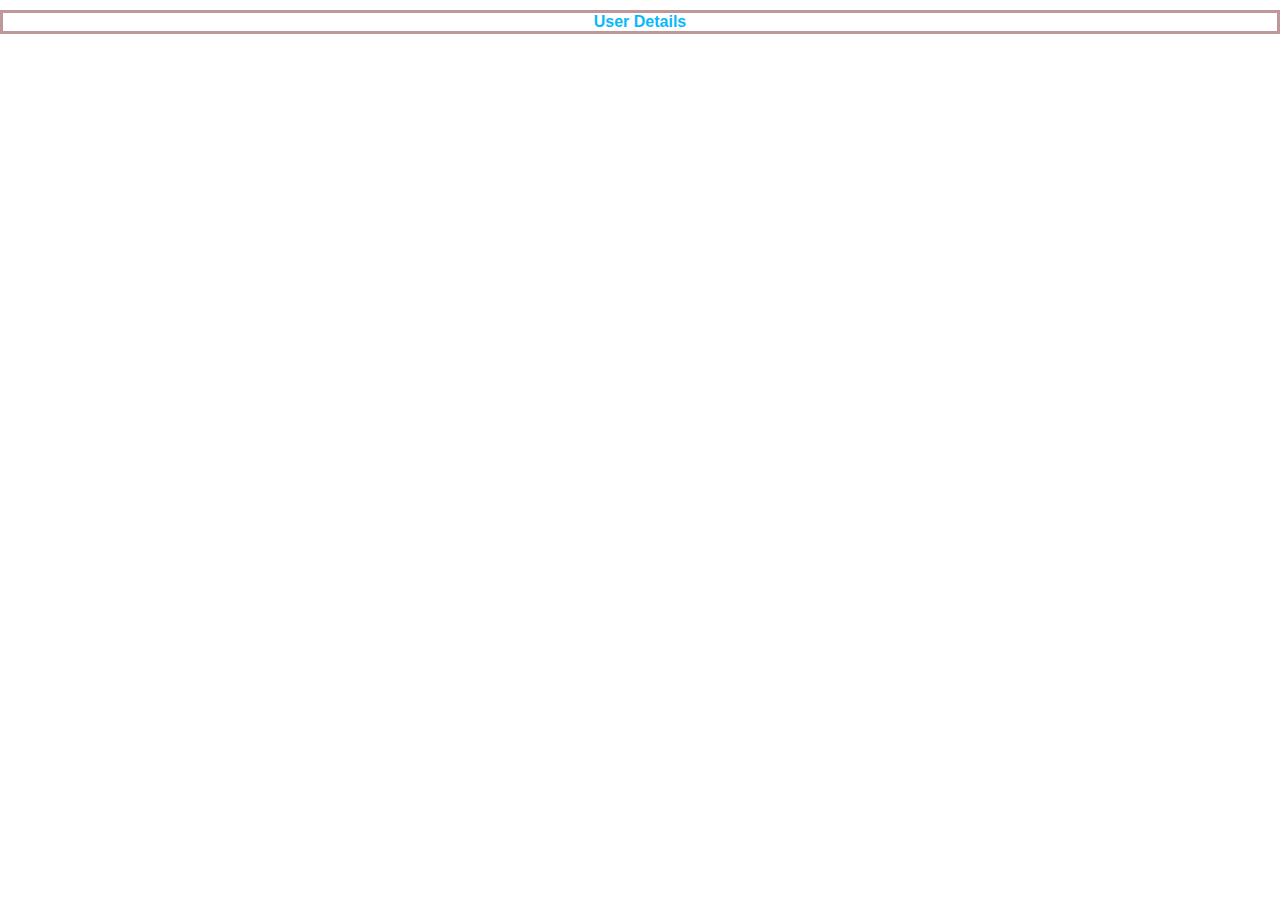
<file: Weekly Tests/April/24-04-2022/index.html>
<!DOCTYPE html>
<html lang="en">
<head>
    <meta charset="UTF-8">
    <meta http-equiv="X-UA-Compatible" content="IE=edge">
    <meta name="viewport" content="width=device-width, initial-scale=1.0">
    <title>User Details</title>
    <link rel="stylesheet" href="index.css">
</head>
<body>
    <!-- <button id="users" onclick="getusers()">User Details</button> -->
    <h1 class="users">User Details</h1>
    <div id="card">
     <!-- <div class="details">
        <h1 class="Id">ID</h1>
        <img src="" alt="" class="image">
        <p class="firstname">First Name</p>
        <p class="lastname">Last Name</p>
        <p class="email">mailid</p>
    </div> -->
  </div>  
    <script src="./index.js"></script>
</body>
</html>
</file>
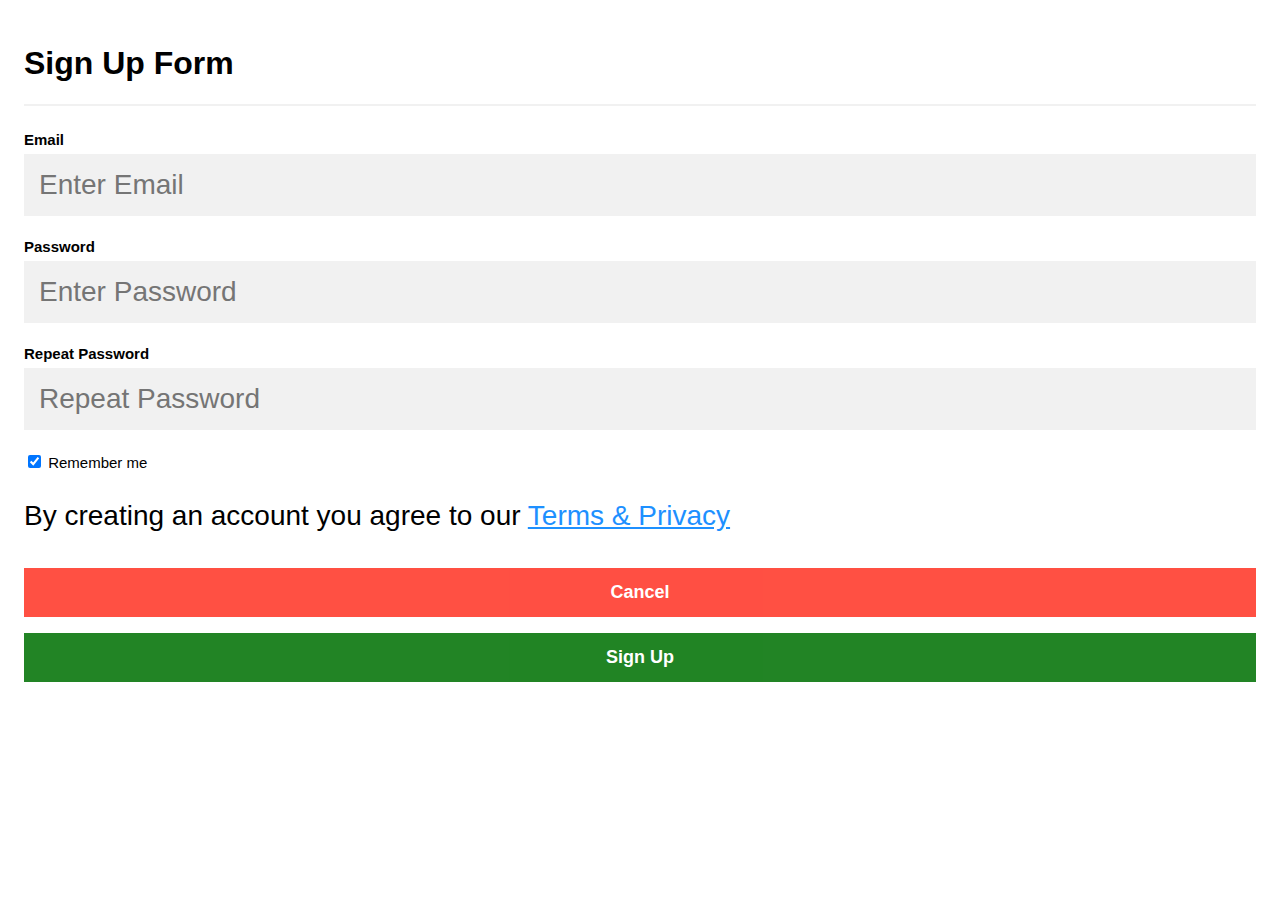
<file: Assignments/March/Week 4/Assignment 10/Regristration_Form.html>
<!DOCTYPE html>
<html>
<head>
<style>
body{
   font-family: 'Segoe UI', Tahoma, Geneva, Verdana, sans-serif;
}
* {box-sizing: border-box}
input[type=text], input[type=password] {
   width: 100%;
   font-size: 28px;
   padding: 15px;
   margin: 5px 0 22px 0;
   display: inline-block;
   border: none;
   background: #f1f1f1;
}
label{
   font-size: 15px;
}
input[type=text]:focus, input[type=password]:focus {
   background-color: #ddd;
   outline: none;
}
hr {
   border: 1px solid #f1f1f1;
   margin-bottom: 25px;
}
button {
   font-size: 18px;
   font-weight: bold;
   background-color: rgb(10, 119, 13);
   color: white;
   padding: 14px 20px;
   margin: 8px 0;
   border: none;
   cursor: pointer;
   width: 100%;
   opacity: 0.9;
}
button:hover {
   opacity:1;
}
.cancel {
   padding: 14px 20px;
   background-color: #ff3d2f;
}
.formContainer {
   padding: 16px;
}
.formContainer p{
   font-size: 28px;
}
</style>
<body>
<form>
<div class="formContainer">
<h1>Sign Up Form</h1>
<hr>
<label for="email"><b>Email</b></label>
<input type="text" placeholder="Enter Email" name="email" required>
<label for="password"><b>Password</b></label>
<input type="password" placeholder="Enter Password" name="password" required>
<label for="repeatPassword"><b>Repeat Password</b></label>
<input type="password" placeholder="Repeat Password" name="repeatPassword"
required>
<label>
<input type="checkbox" checked="checked" name="remember" style="marginbottom: 15px"> Remember me
</label>
<p>By creating an account you agree to our <a href="#"
style="color:dodgerblue">Terms & Privacy</a><p>
<div>
<button type="button" class="cancel">Cancel</button>
<button type="submit" class="signup">Sign Up</button>
</div>
</div>
</form>
</body>
</html>
</file>
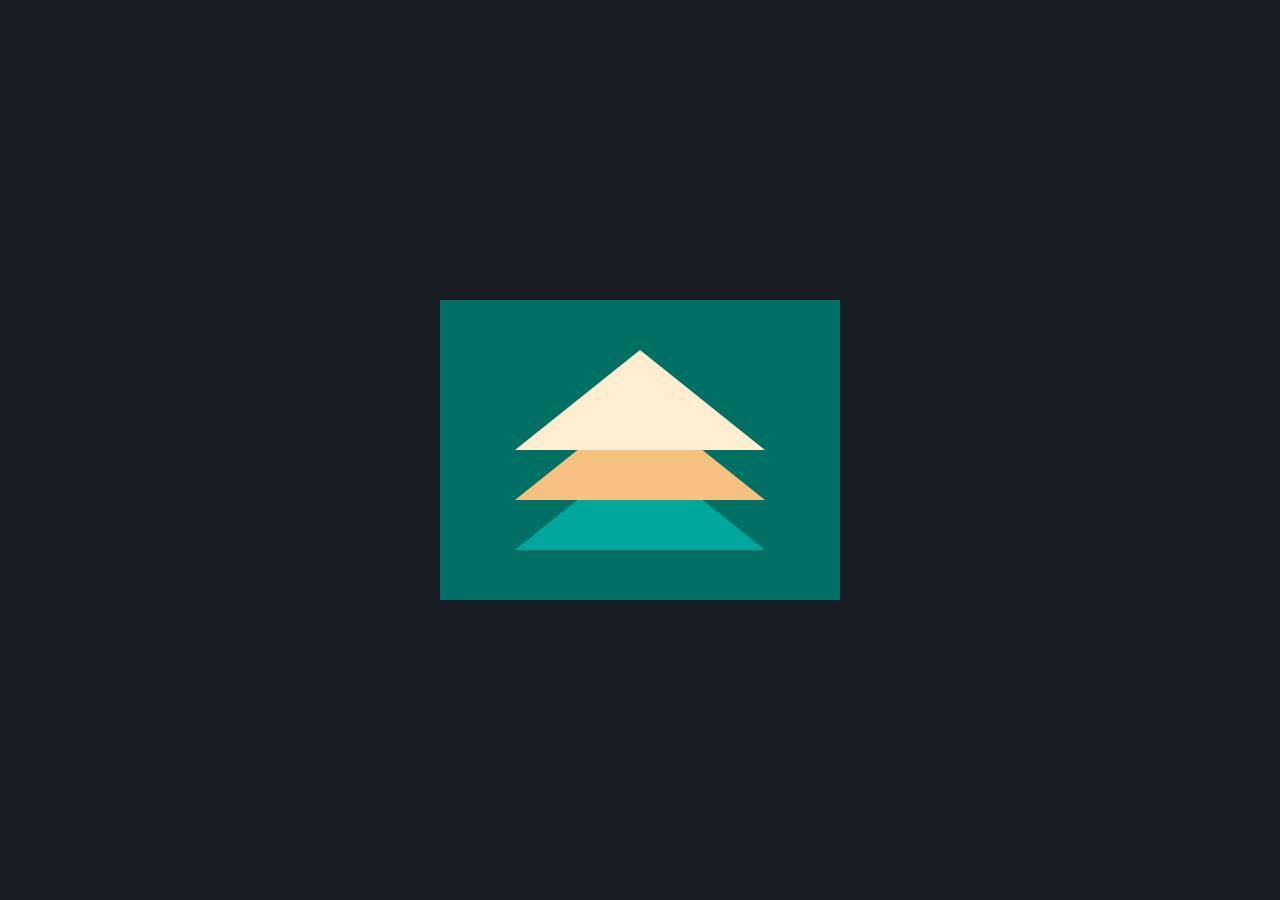
<file: Assignments/March/Week 4/Assignment 11/CSSBattle-34.html>
<!DOCTYPE html>
<html lang="en">
  <head>
    <meta charset="UTF-8" />
    <meta name="viewport" content="width=device-width, initial-scale=1.0" />
    <link
      rel="stylesheet"
      href="https://cdnjs.cloudflare.com/ajax/libs/font-awesome/5.15.1/css/all.min.css"
      integrity="sha512-+4zCK9k+qNFUR5X+cKL9EIR+ZOhtIloNl9GIKS57V1MyNsYpYcUrUeQc9vNfzsWfV28IaLL3i96P9sdNyeRssA=="
      crossorigin="anonymous"
    />
    <link rel="stylesheet" href="style.css" />
    <link rel="icon" href="icons/gabriel.ico" />
    <title>CSS Battle</title>
  </head>
  <body>
    <div class="container">
      <div class="body"><img /><img /><img /></div>
    </div>
  </body>
</html>
</file>
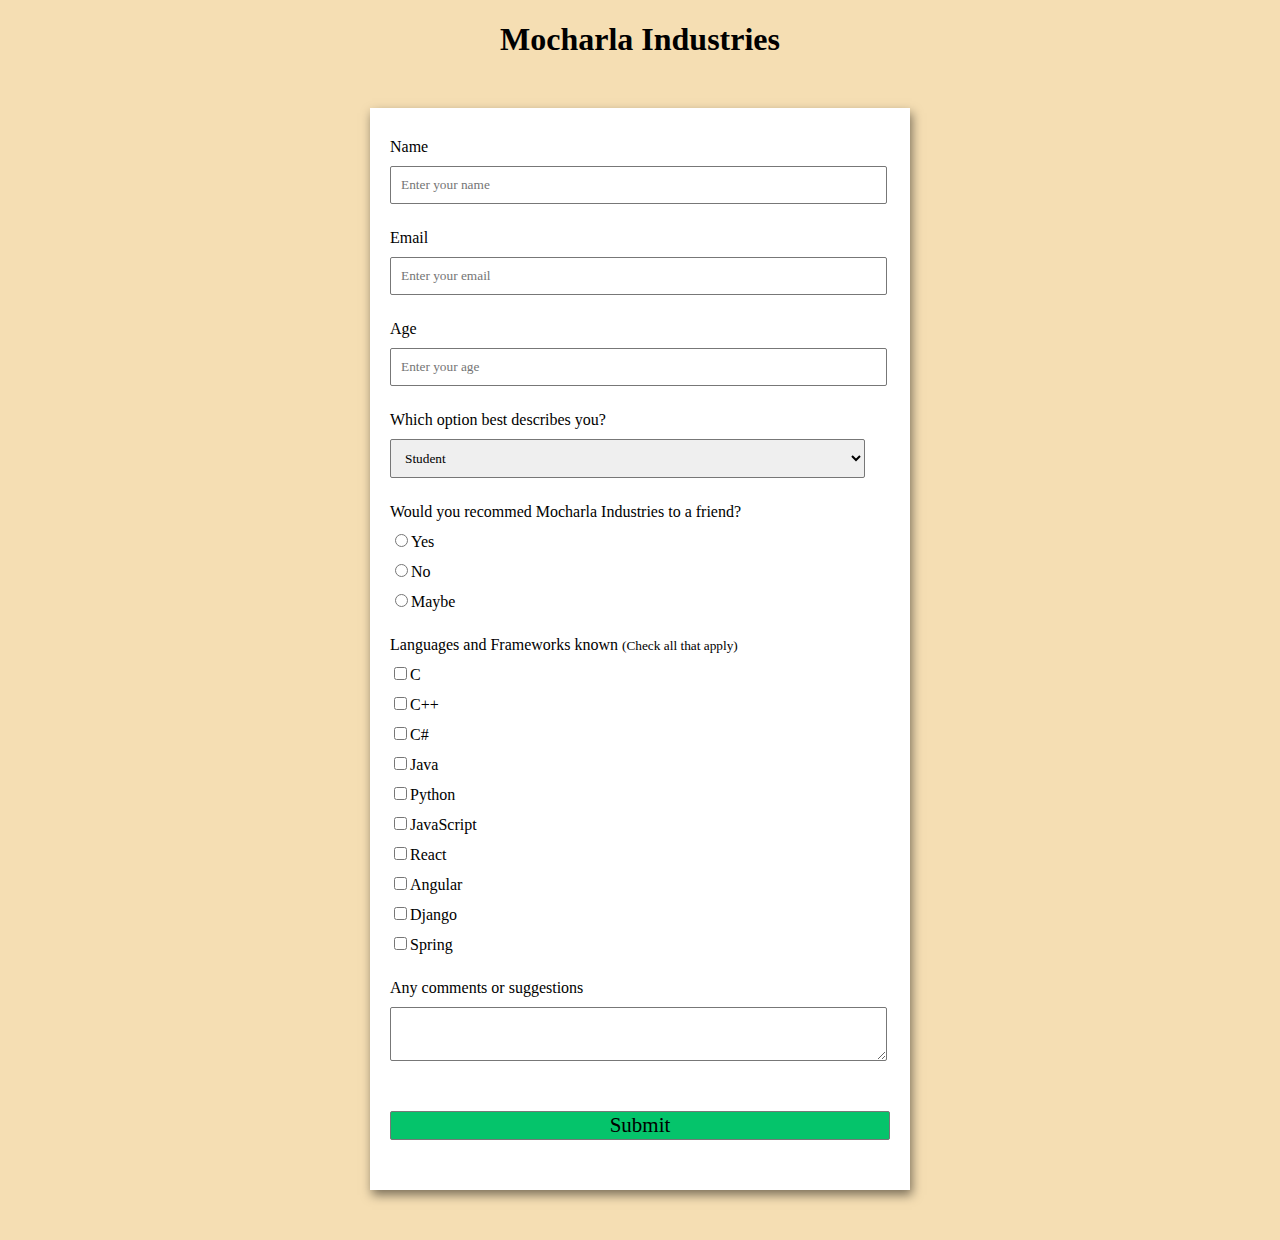
<file: Assignments/March/Week 4/Assignment 6/Employee_Form.html>
<!DOCTYPE html>
<html lang="en">
<head>
 <meta charset="UTF-8">
 <meta http-equiv="X-UA-Compatible" content="IE=edge">
 <meta name="viewport" content=
  "width=device-width, initial-scale=1.0">
 <title>
  Build a Survey Form using HTML and CSS
 </title>
 <style>
     h1{
         text-decoration: #fff;
     }
  body {
   background-color: wheat;
   font-family: Verdana;
   text-align: center;
  }
  form {
   background-color: #fff;
   max-width: 500px;
   margin: 50px auto;
   padding: 30px 20px;
   box-shadow: 2px 5px 10px rgba(0, 0, 0, 0.5);
  }
  .form-control {
   text-align: left;
   margin-bottom: 25px;
  }
  .form-control label {
   display: block;
   margin-bottom: 10px;
  }
  .form-control input,
  .form-control select,
  .form-control textarea {
   border: 1px solid #777;
   border-radius: 2px;
   font-family: inherit;
   padding: 10px;
   display: block;
   width: 95%;
  }
  .form-control input[type="radio"],
  .form-control input[type="checkbox"] {
   display: inline-block;
   width: auto;
  }
  button {
   background-color: #05c46b;
   border: 1px solid #777;
   border-radius: 2px;
   font-family: inherit;
   font-size: 21px;
   display: block;
   width: 100%;
   margin-top: 50px;
   margin-bottom: 20px;
  }
 </style>
</head>
<body>
 <h1>Mocharla Industries</h1>
 <form id="form">
  <div class="form-control">
   <label for="name" id="label-name">
    Name
   </label>
   <input type="text"
    id="name"
    placeholder="Enter your name" />
  </div>
  <div class="form-control">
   <label for="email" id="label-email">
    Email
   </label>
   <input type="email"
    id="email"
    placeholder="Enter your email" />
  </div>
  <div class="form-control">
   <label for="age" id="label-age">
    Age
   </label>
   <input type="text"
    id="age"
    placeholder="Enter your age" />
  </div>
  <div class="form-control">
   <label for="role" id="label-role">
    Which option best describes you?
   </label>
   <select name="role" id="role">
    <option value="student">Student</option>
    <option value="intern">Intern</option>
    <option value="professional">
     Professional
    </option>
    <option value="other">Other</option>
   </select>
  </div>
  <div class="form-control">
   <label>
    Would you recommed Mocharla Industries
    to a friend?
   </label>
   <label for="recommed-1">
    <input type="radio"
     id="recommed-1"
     name="recommed">Yes</input>
   </label>
   <label for="recommed-2">
    <input type="radio"
     id="recommed-2"
     name="recommed">No</input>
   </label>
   <label for="recommed-3">
    <input type="radio"
     id="recommed-3"
     name="recommed">Maybe</input>
   </label>
  </div>
  <div class="form-control">
   <label>Languages and Frameworks known
    <small>(Check all that apply)</small>
   </label>
   <label for="inp-1">
    <input type="checkbox"
     name="inp">C</input></label>
   <label for="inp-2">
    <input type="checkbox"
     name="inp">C++</input></label>
   <label for="inp-3">
    <input type="checkbox"
     name="inp">C#</input></label>
   <label for="inp-4">
    <input type="checkbox"
     name="inp">Java</input></label>
   <label for="inp-5">
    <input type="checkbox"
     name="inp">Python</input></label>
   <label for="inp-6">
    <input type="checkbox"
     name="inp">JavaScript</input></label>
   <label for="inp-7">
    <input type="checkbox"
     name="inp">React</input></label>
   <label for="inp-7">
    <input type="checkbox"
     name="inp">Angular</input></label>
   <label for="inp-7">
    <input type="checkbox"
     name="inp">Django</input></label>
   <label for="inp-7">
    <input type="checkbox"
     name="inp">Spring</input></label>
  </div>
  <div class="form-control">
   <label for="comment">
    Any comments or suggestions
   </label>
   <textarea name="comment" id="comment"
    placeholder="Enter your comment here">
   </textarea>
  </div>
  <button type="submit" value="submit">
   Submit
  </button>
 </form>
</body>
</html>
</file>
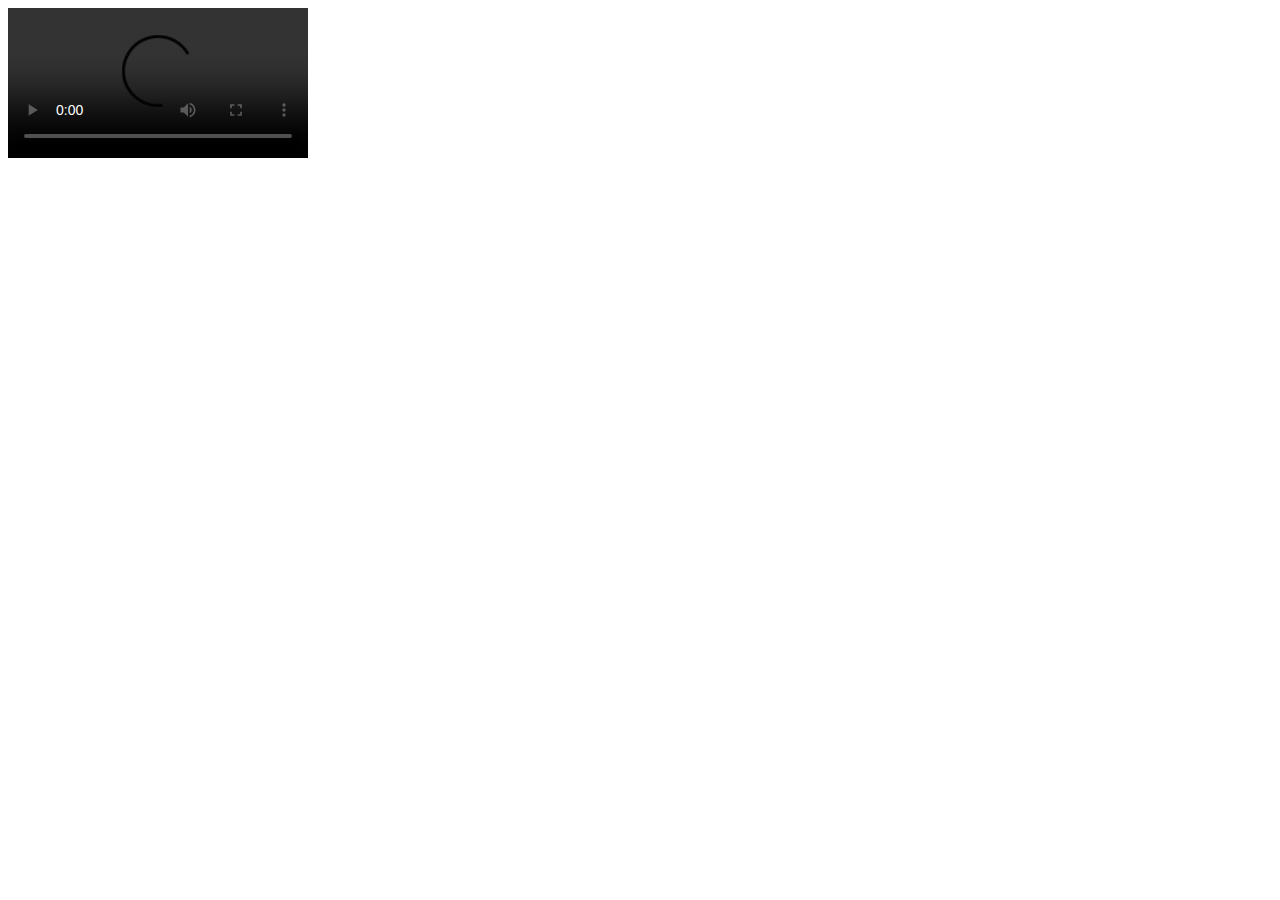
<file: Assignments/March/Week 4/Assignment 7/Video_Download.html>
<!DOCTYPE html>
<html dir="ltr" lang="en">
	<head>
		<meta charset="UTF-8"/>
		<meta content="True" name="HandheldFriendly"/>
		<meta name="viewport" content="width=device-width, initial-scale=1.0, maximum-scale=4.0, user-scalable=yes" />
		<meta name="viewport" content="width=device-width"/>
		<title>MP4 DOWNLOAD DEMO</title>
		<style>
		p{font-size:22px;font-weight:700;}
		</style>
	</head>
	<body>
        <Video controls>
            <source src=" https://pixabay.com/videos/light-neon-color-bright-glow-open-32297/" type="video/mp4">
            <source src=" https://pixabay.com/videos/light-neon-color-bright-glow-open-32297/" type="video/ogg">
    </Video>
	</body>
</html>
</file>
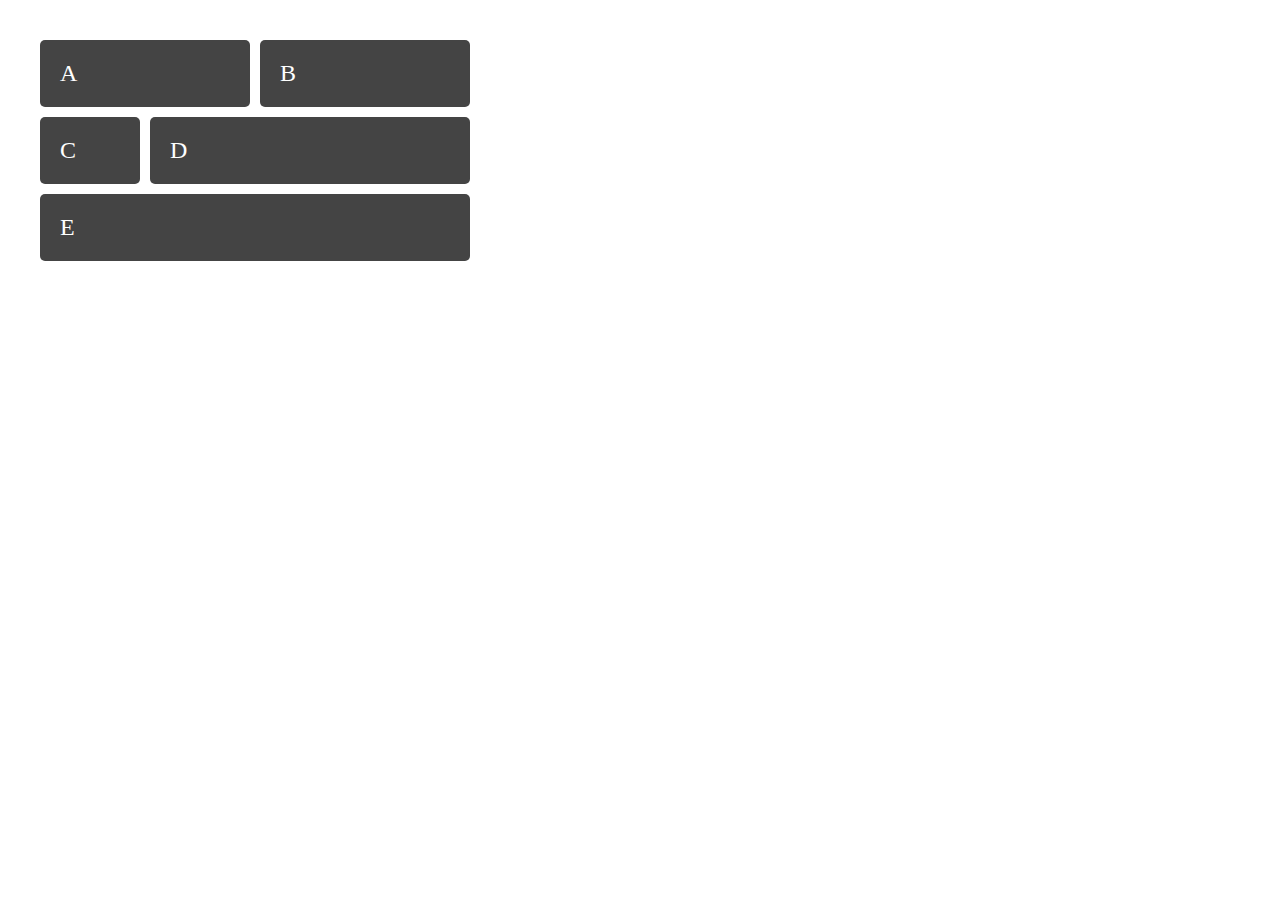
<file: Assignments/March/Week 4/Assignment 9/Grid1.html>
<!DOCTYPE html>
<html lang="en">
<head>
    <meta charset="UTF-8">
    <meta http-equiv="X-UA-Compatible" content="IE=edge">
    <meta name="viewport" content="width=device-width, initial-scale=1.0">
    <link rel="stylesheet" href="styles1.css">
    <title>Document</title>
</head>
<body>
    
<div class="wrapper">
    <div class="box a">A</div>
    <div class="box b">B</div>
    <div class="box c">C</div>
    <div class="box d">D</div>
    <div class="box e">E</div>
  </div>
</body>
</html>
</file>
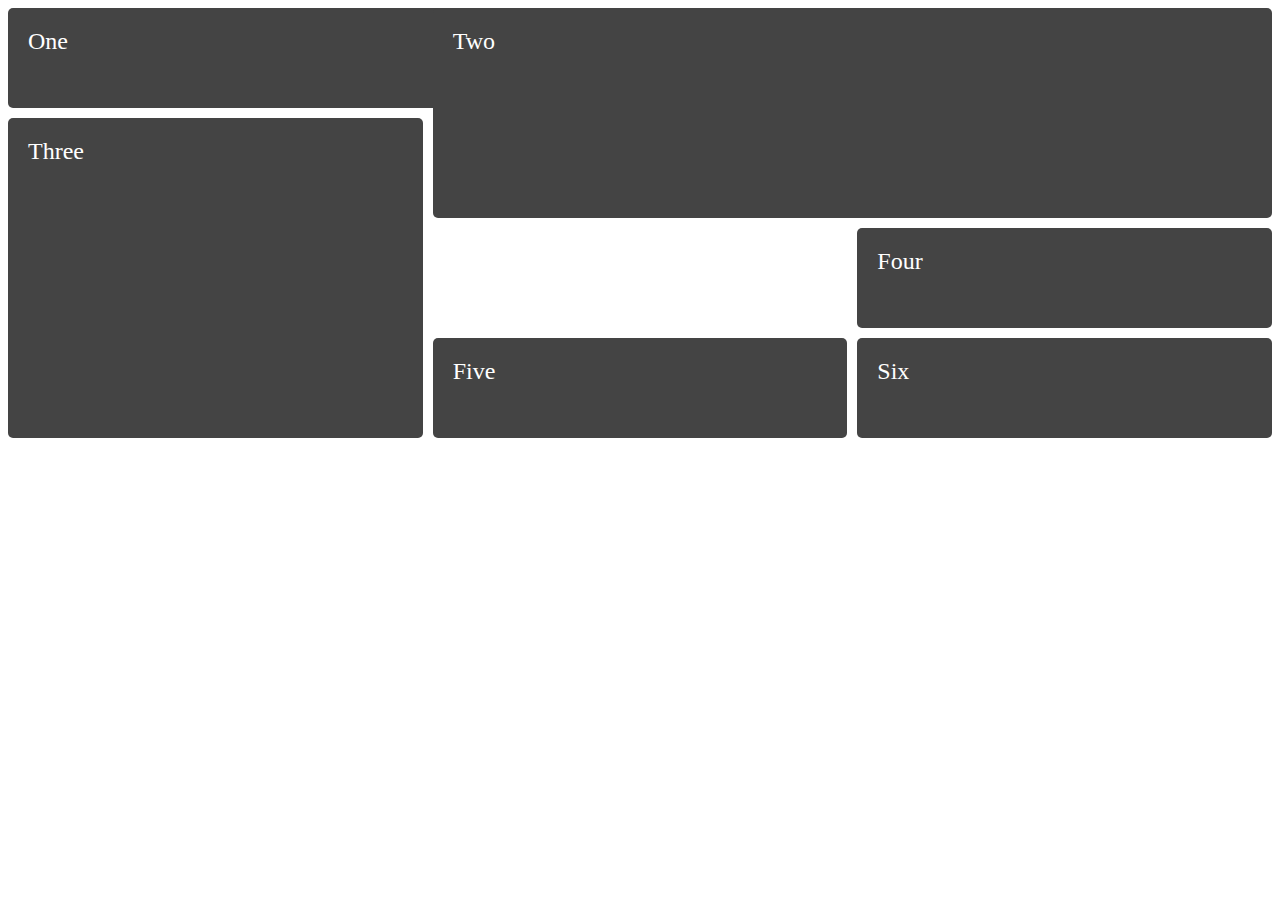
<file: Assignments/March/Week 4/Assignment 9/Grid2.html>
<!DOCTYPE html>
<html lang="en">
<head>
    <meta charset="UTF-8">
    <meta http-equiv="X-UA-Compatible" content="IE=edge">
    <meta name="viewport" content="width=device-width, initial-scale=1.0">
    <link rel="stylesheet" href="styles2.css">
    <title>Document</title>
</head>
<body>
    <div class="wrapper">
        <div class="box one">One</div>
        <div class="box two">Two</div>
        <div class="box three">Three</div>
        <div class="box four">Four</div>
        <div class="box five">Five</div>
        <div class="box six">Six</div>
      </div>
</body>
</html>
</file>
<file: Weekly Tests/April/24-04-2022/index.css>
*{
    padding:0 ;
    margin: 0;
    box-sizing: border-box;
}
 #users{
    text-align: center;
    font-size: medium;
    margin-top: 10px;
    margin-bottom: 2rem;
    font-family: 'Franklin Gothic Medium', 'Arial Narrow', Arial, sans-serif;
     
}
.users{
    border: 3px solid rgb(190, 152, 152);
    color: rgb(8, 184, 253);
    text-align: center;
    font-size: medium;
    margin-top: 10px;
    margin-bottom: 2rem;
    font-family: 'Franklin Gothic Medium', 'Arial Narrow', Arial, sans-serif;
}
     
#card{
    display: flex;
    justify-content: space-between;
    flex-wrap: wrap;

}
.details{
    width: 30%;
    box-shadow: 0 0 4px 3px rgb(248, 252, 4);
    text-align: center;
    padding: 20px;
    margin-bottom: 50px;
}
.firstname,.lastname,.email{
     font-weight: bold;
     text-transform: capitalize;
     margin: 1em;
     font-family: 'Franklin Gothic Medium', 'Arial Narrow', Arial, sans-serif;
     color: blue;

}
.image{
    width: 80%;
}
</file>
<file: Assignments/March/Week 4/Assignment 11/style.css>
body {
    background-color: #171d23;
    display: flex;
    flex-direction: column;
    align-items: center;
    justify-content: center;
    height: 100vh;
    overflow: hidden;
    margin: 0;
  }
  
  .container {
    background: #007065;
    width: 400px;
    height: 300px;
    position: relative;
    overflow: hidden;
  }
  
  .body {
    position: absolute;
    margin: 0;
    top: 0;
    left: 50px;
    width: 100%;
    height: 100%;
  }
  
  .container .body * {
    position: absolute;
    left: 25px;
    background: #007065;
    margin: 0 auto;
  }
  .container img {
    top: -50px;
    --c: #ffeecf;
    border-width: 100px 125px;
    border-style: solid;
    border-color: transparent transparent var(--c);
  }
  .container img:nth-child(2) {
    top: 0;
    --c: #f5c181;
  }
  .container img:nth-child(1) {
    top: 50px;
    --c: #00a79d;
  }
</file>
<file: Assignments/March/Week 4/Assignment 9/styles1.css>
body {
    margin: 40px;
  }
  
  .wrapper {
      display: grid;
      grid-gap: 10px;
      grid-template-columns: repeat(4, [col] 100px ) ;
      grid-template-rows: repeat(3, [row] auto  );
      background-color: #fff;
      color: #444;
    }
  
    .box {
      background-color: #444;
      color: #fff;
      border-radius: 5px;
      padding: 20px;
      font-size: 150%;
  
    }
  
    .a {
      grid-column: col / span 2;
      grid-row: row ;
    }
    .b {
      grid-column: col 3 / span 2 ;
      grid-row: row ;
    }
    .c {
      grid-column: col ;
      grid-row: row 2 ;
    }
    .d {
      grid-column: col 2 / span 3 ;
      grid-row: row 2 ;
    }
  
    .e {
      grid-column: col / span 4;
      grid-row: row 3;
    }
</file>
<file: Assignments/March/Week 4/Assignment 9/styles2.css>
.wrapper {
    display: grid;
    grid-template-columns: repeat(3, 1fr);
    gap: 10px;
    grid-auto-rows: minmax(100px, auto);
    background-color: #fff;
    color: #444;
}
.box {
    background-color: #444;
    color: #fff;
    border-radius: 5px;
    padding: 20px;
    font-size: 150%;
  }
  .one {
    grid-column: 1 / 3;
    grid-row: 1;
  }
  .two {
    grid-column: 2 / 4;
    grid-row: 1 / 3;
  }
  .three {
    grid-column: 1;
    grid-row: 2 / 5;
  }
  .four {
    grid-column: 3;
    grid-row: 3;
  }
  .five {
    grid-column: 2;
    grid-row: 4;
  }
  .six {
    grid-column: 3;
    grid-row: 4;
  }
</file>
